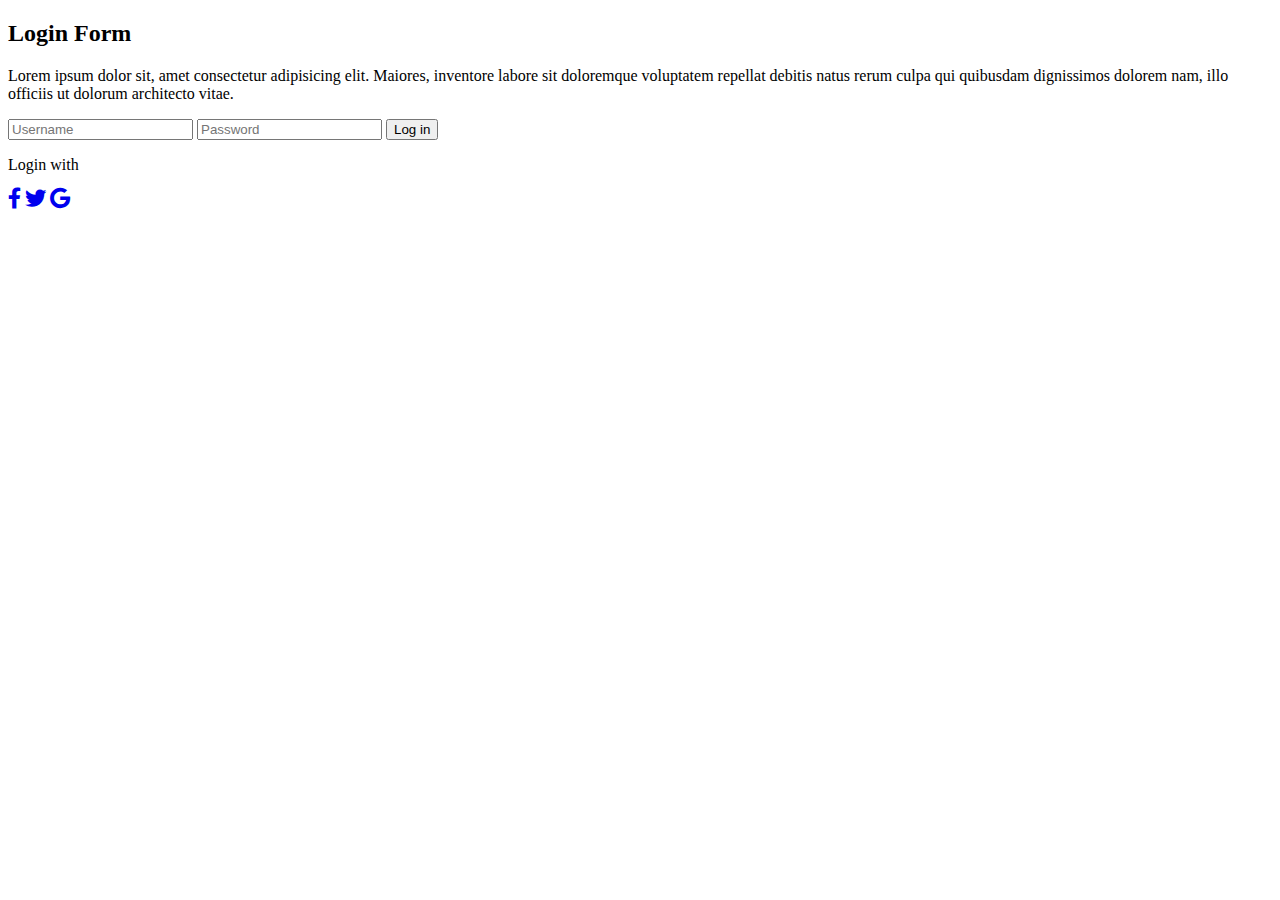
<file: 1/index.html>
<!DOCTYPE html>
<html lang="es">

<head>
    <meta charset="UTF-8">
    <meta http-equiv="X-UA-Compatible" content="IE=edge">
    <meta name="viewport" content="width=device-width, initial-scale=1.0">
    <title>Exercise 1</title>

    <link rel="stylesheet" href="https://use.fontawesome.com/releases/v5.0.8/css/all.css">
    <link href="https://cdn.jsdelivr.net/npm/bootstrap@5.1.3/dist/css/bootstrap.min.css" rel="stylesheet"
        integrity="sha384-1BmE4kWBq78iYhFldvKuhfTAU6auU8tT94WrHftjDbrCEXSU1oBoqyl2QvZ6jIW3" crossorigin="anonymous">
</head>

<body>

    <section class="gradient-custom bg-dark">

        <div class="container py-5 h-80">

            <div class="row d-flex justify-content-center align-items-center h-100">

                <div class="col-12 col-md-8 col-lg-6 col-xl-5">
                    <h2 class="fw-bold mb-2 text-uppercase text-white text-center">Login Form</h2>
                    <p class="text-white-50 mb-5 text-center">Lorem ipsum dolor sit, amet consectetur adipisicing elit. 
                        Maiores, inventore labore sit doloremque voluptatem repellat debitis natus rerum culpa qui quibusdam dignissimos dolorem nam, 
                        illo officiis ut dolorum architecto vitae.</p>

                    <div class="card bg-white text-black" style="border-radius: 1rem;">

                        <div class="card-body p-5 text-center">

                            <div class="mb-md-5 mt-md-4 pb-5">

                                <input type="text" id="typeUserX"
                                    class="border-black bg-light text-black mb-4 form-control form-control-lg"
                                    placeholder="Username" />
                                <input type="password" id="typePasswordX"
                                    class="border-black bg-light text-black mb-4 form-control form-control-lg"
                                    placeholder="Password" />

                                <button class="btn btn-success btn-outline-light btn-lg px-6" type="submit">Log
                                    in</button>
                            </div>
                        </div>
                    </div>

                    <p class="text-white-50 mb-5 text-center">Login with</p>

                    <div class="d-flex justify-content-center text-center mt-4 pt-1">
                        <a href="#" class="text-white"><i class="fab fa-facebook-f fa-lg"></i></a>
                        <a href="#" class="text-white"><i class="fab fa-twitter fa-lg mx-4 px-2"></i></a>
                        <a href="#" class="text-white"><i class="fab fa-google fa-lg"></i></a>
                    </div>
                </div>
            </div>
        </div>
    </section>

</body>

</html>
</file>
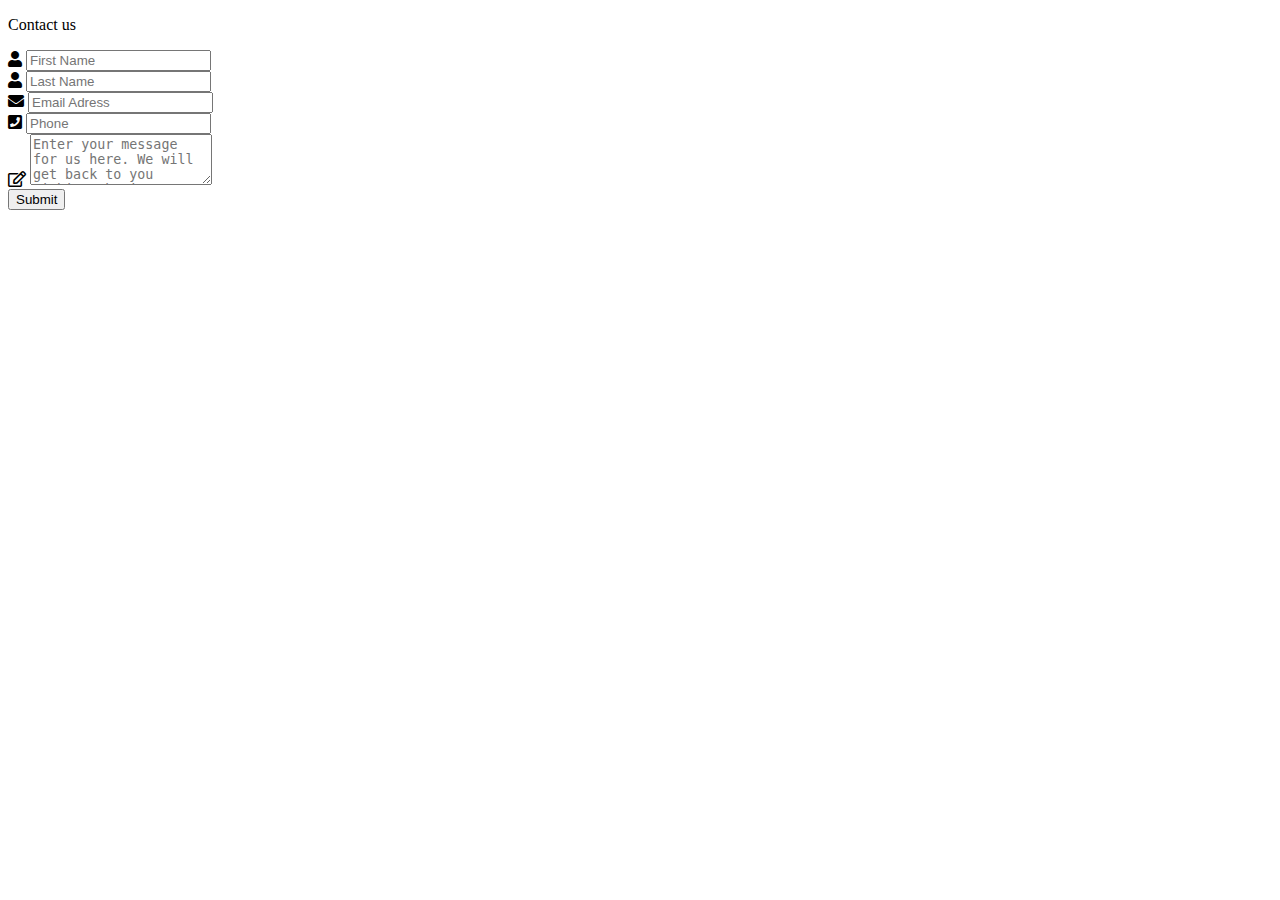
<file: 2/index.html>
<!DOCTYPE html>

<html lang="es">

  <head>
    <meta charset="UTF-8" />
    <meta http-equiv="X-UA-Compatible" content="IE=edge" />
    <meta name="viewport" content="width=device-width, initial-scale=1.0" />
    <title>Exercise 2</title>

    <link
      rel="stylesheet"
      href="https://use.fontawesome.com/releases/v5.0.8/css/all.css"/>
    <link
      href="https://cdn.jsdelivr.net/npm/bootstrap@5.1.3/dist/css/bootstrap.min.css"
      rel="stylesheet"
      integrity="sha384-1BmE4kWBq78iYhFldvKuhfTAU6auU8tT94WrHftjDbrCEXSU1oBoqyl2QvZ6jIW3"
      crossorigin="anonymous"/>

  </head>

  <body class="bg-secondary">
    <div class="card-body">
      <form class="container text-info">
        <p class="h4 text-center py-4 border-bottom mb-5">Contact us</p>

        <div class="form-group row align-items-center">
          <div class="col-3"></div>
          <i class="fa fa-user prefix col-1 fs-3"></i>
          <input
            type="text"
            id="name"
            class="form-control col"
            placeholder="First Name"/>
          <div class="col-2"></div>
        </div>

        <div class="form-group row align-items-center mt-3">
          <div class="col-3"></div>
          <i class="fa fa-user prefix blue-text col-1 fs-3"></i>
          <input
            type="text"
            id="surname"
            class="form-control col"
            placeholder="Last Name"/>
          <div class="col-2"></div>
        </div>

        <div class="form-group row align-items-center mt-3">
          <div class="col-3"></div>
          <i class="fa fa-envelope prefix blue-text col-1 fs-3"></i>
          <input
            type="text"
            id="mail"
            class="form-control col"
            placeholder="Email Adress"/>
          <div class="col-2"></div>
        </div>

        <div class="form-group row align-items-center mt-3">
          <div class="col-3"></div>
          <i class="fa fa-phone-square blue-text col-1 fs-3"></i>
          <input
            type="text"
            id="phone"
            class="form-control col"
            placeholder="Phone"/>
          <div class="col-2"></div>
        </div>

        <div class="form-group row align-items-start mt-3">
          <div class="col-3"></div>
          <i class="far fa-edit prefix blue-text col-1 fs-3"></i>
          <textarea
            name="materialFormCardMsgEx"
            id="materialFormCardMsgEx"
            class="form-control col"
            rows="3"
            placeholder="Enter your message for us here. We will get back to you within 2 business days."></textarea>
          <div class="col-2"></div>
        </div>

        <div class="text-center py-4 mt-3">
          <button class="btn btn-primary" type="submit">Submit</button>
        </div>

      </form>

    </div>

  </body>
  
</html>
</file>
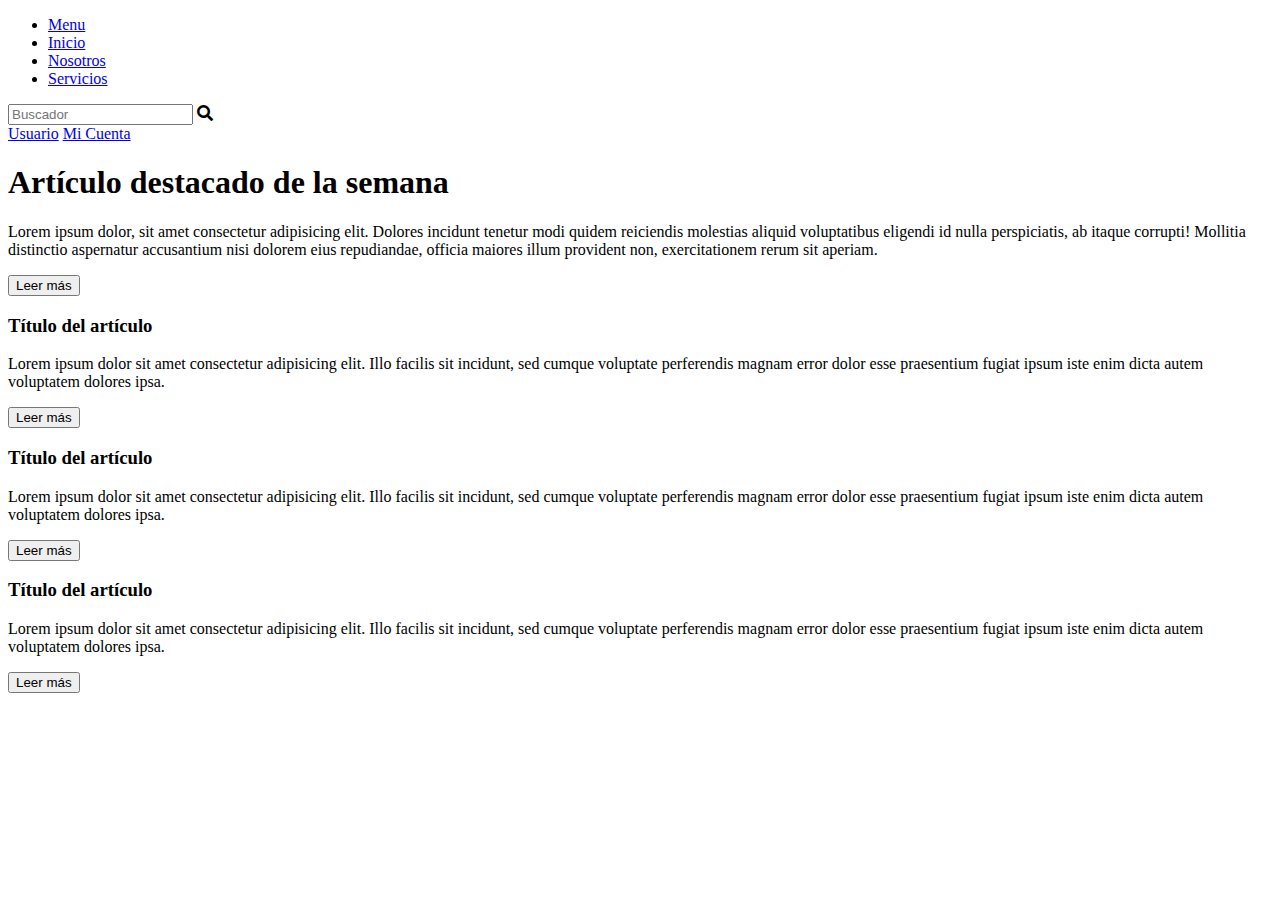
<file: 4/index.html>
<!DOCTYPE html>
<html lang="es">
  <head>
    <meta charset="UTF-8" />
    <meta http-equiv="X-UA-Compatible" content="IE=edge" />
    <meta name="viewport" content="width=device-width, initial-scale=1.0" />
    <title>Exercise 4</title>

    <link
      rel="stylesheet"
      href="https://use.fontawesome.com/releases/v5.0.8/css/all.css"
    />
    <link
      href="https://cdn.jsdelivr.net/npm/bootstrap@5.1.3/dist/css/bootstrap.min.css"
      rel="stylesheet"
      integrity="sha384-1BmE4kWBq78iYhFldvKuhfTAU6auU8tT94WrHftjDbrCEXSU1oBoqyl2QvZ6jIW3"
      crossorigin="anonymous"
    />
    <script
      src="https://code.jquery.com/jquery-3.2.1.slim.min.js"
      integrity="sha384-KJ3o2DKtIkvYIK3UENzmM7KCkRr/rE9/Qpg6aAZGJwFDMVNA/GpGFF93hXpG5KkN"
      crossorigin="anonymous"
    ></script>
    <script
      src="https://cdn.jsdelivr.net/npm/popper.js@1.12.9/dist/umd/popper.min.js"
      integrity="sha384-ApNbgh9B+Y1QKtv3Rn7W3mgPxhU9K/ScQsAP7hUibX39j7fakFPskvXusvfa0b4Q"
      crossorigin="anonymous"
    ></script>
    <script
      src="https://cdn.jsdelivr.net/npm/bootstrap@4.0.0/dist/js/bootstrap.min.js"
      integrity="sha384-JZR6Spejh4U02d8jOt6vLEHfe/JQGiRRSQQxSfFWpi1MquVdAyjUar5+76PVCmYl"
      crossorigin="anonymous"
    ></script>
  </head>

  <body class="bg-dark">
    <div class="w-75 mx-auto">
      <header class="blog-header py-3">
        <nav class="navbar navbar-expand-lg navbar-light bg-light">
          <div class="container-fluid">
            <div class="pt-1 navbar-nav">
              <ul class="navbar-nav me-auto mb-2 mb-lg-0">
                <li class="nav-item p-1">
                  <a class="btn btn-sm" href="#">Menu</a>
                </li>
                <li class="nav-item p-1">
                  <a class="btn btn-sm" href="#">Inicio</a>
                </li>
                <li class="nav-item p-1">
                  <a class="btn btn-sm" href="#">Nosotros</a>
                </li>
                <li class="nav-item p-1">
                  <a class="btn btn-sm" href="#">Servicios</a>
                </li>
              </ul>
              <form class="d-flex input-group w-auto ms-5">
                <input
                  type="search"
                  class="form-control"
                  placeholder="Buscador"
                  aria-label="Search"
                />
                <span class="input-group-text border-0 d-none d-lg-flex">
                  <i class="fas fa-search"></i>
                </span>
              </form>
            </div>
            <div class="col-4 d-flex justify-content-end align-items-center">
              <a class="btn btn-sm" href="#">Usuario</a>
              <a class="btn btn-sm" href="#">Mi Cuenta</a>
            </div>
          </div>
        </nav>
      </header>
    </div>

    <main class="w-75 mx-auto">
      <div class="p-4 p-md-5 mb-4 text-white rounded bg-secondary">
        <div class="px-0">
          <h1 class="display-4 fw-bold text-white">
            Artículo destacado de la semana
          </h1>
          <p class="lead my-3 text-white">
            Lorem ipsum dolor, sit amet consectetur adipisicing elit. Dolores
            incidunt tenetur modi quidem reiciendis molestias aliquid
            voluptatibus eligendi id nulla perspiciatis, ab itaque corrupti!
            Mollitia distinctio aspernatur accusantium nisi dolorem eius
            repudiandae, officia maiores illum provident non, exercitationem
            rerum sit aperiam.
          </p>
          <button class="btn btn-primary rounded-1">Leer más</button>
        </div>
      </div>

      <div class="row mb-2">
        <div class="col-md-4">
          <div
            class="row g-0 border rounded overflow-hidden flex-md-row mb-4 shadow-sm h-md-250 position-relative bg-secondary"
          >
            <div class="p-4 position-static">
              <h3 class="mb-0 text-white">Título del artículo</h3>
              <div class="w-100 my-5 p-5 bg-dark"></div>
              <p class="mb-auto text-white">
                Lorem ipsum dolor sit amet consectetur adipisicing elit. Illo
                facilis sit incidunt, sed cumque voluptate perferendis magnam
                error dolor esse praesentium fugiat ipsum iste enim dicta autem
                voluptatem dolores ipsa.
              </p>
              <button class="btn btn-success rounded-1">Leer más</button>
            </div>
          </div>
        </div>
        <div class="col-md-4">
          <div
            class="row g-0 border rounded overflow-hidden flex-md-row mb-4 shadow-sm h-md-250 position-relative bg-secondary"
          >
            <div class="p-4 position-static">
              <h3 class="mb-0 text-white">Título del artículo</h3>
              <div class="w-100 my-5 p-5 bg-dark"></div>
              <p class="mb-auto text-white">
                Lorem ipsum dolor sit amet consectetur adipisicing elit. Illo
                facilis sit incidunt, sed cumque voluptate perferendis magnam
                error dolor esse praesentium fugiat ipsum iste enim dicta autem
                voluptatem dolores ipsa.
              </p>
              <button class="btn btn-success rounded-1">Leer más</button>
            </div>
          </div>
        </div>
        <div class="col-md-4">
          <div
            class="g-0 border rounded overflow-hidden mb-4 shadow-sm h-md-250 position-relative bg-secondary"
          >
            <div class="p-4 position-static">
              <h3 class="mb-0 text-white">Título del artículo</h3>
              <div class="w-100 my-5 p-5 bg-dark"></div>
              <p class="mb-auto text-white">
                Lorem ipsum dolor sit amet consectetur adipisicing elit. Illo
                facilis sit incidunt, sed cumque voluptate perferendis magnam
                error dolor esse praesentium fugiat ipsum iste enim dicta autem
                voluptatem dolores ipsa.
              </p>
              <button class="btn btn-success rounded-1">Leer más</button>
            </div>
          </div>
        </div>
      </div>
    </main>
  </body>
</html>
</file>
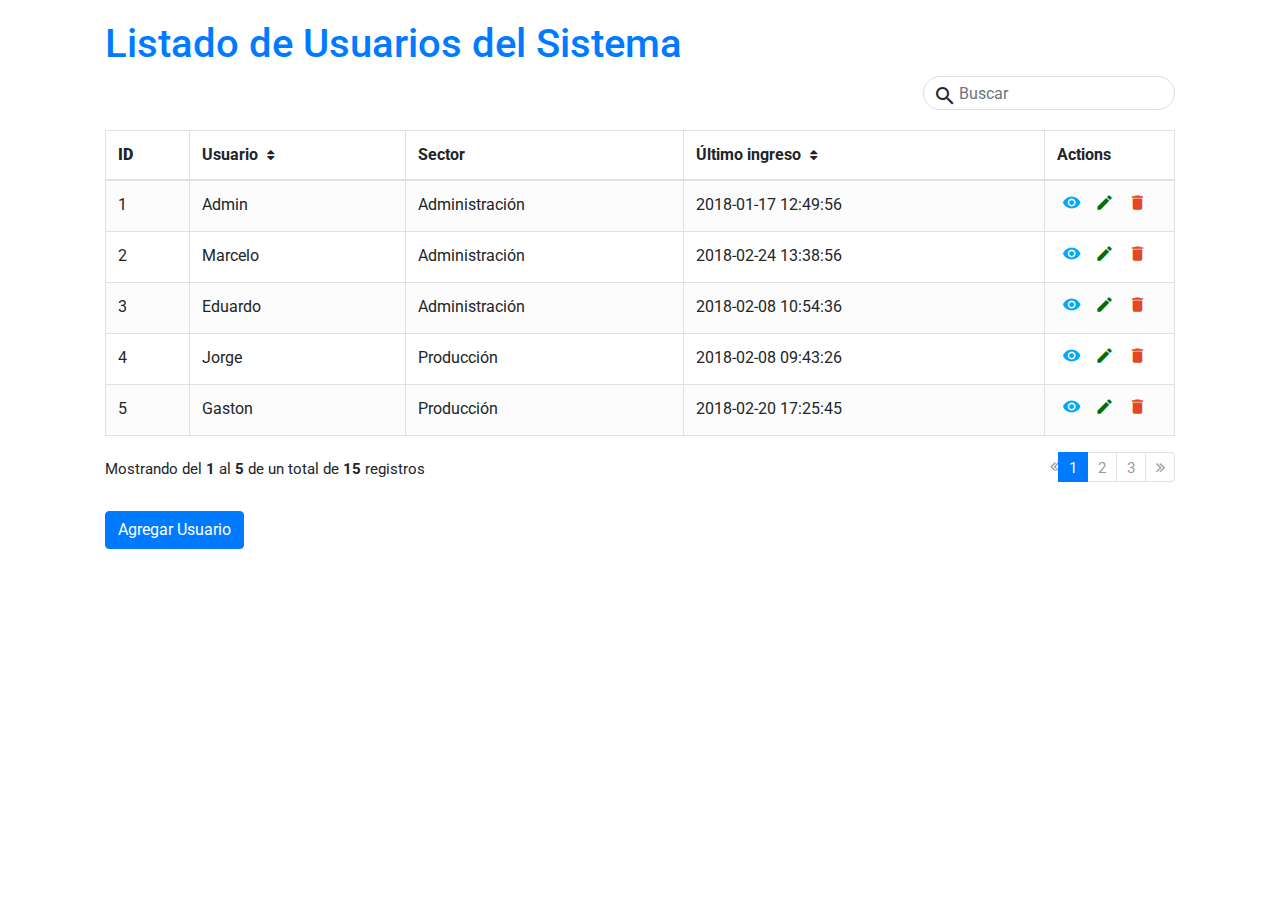
<file: 5/index.html>
<!DOCTYPE html>
<html lang="es">
  <head>
    <meta charset="UTF-8" />
    <meta http-equiv="X-UA-Compatible" content="IE=edge" />
    <meta name="viewport" content="width=device-width, initial-scale=1.0" />
    <title>Exercise 5</title>

    <link rel="stylesheet" href="css/style.css" />
    <link
      rel="stylesheet"
      href="https://fonts.googleapis.com/css?family=Roboto"
    />
    <link
      rel="stylesheet"
      href="https://stackpath.bootstrapcdn.com/bootstrap/4.5.0/css/bootstrap.min.css"
    />
    <link
      rel="stylesheet"
      href="https://fonts.googleapis.com/icon?family=Material+Icons"
    />
    <link
      rel="stylesheet"
      href="https://maxcdn.bootstrapcdn.com/font-awesome/4.7.0/css/font-awesome.min.css"
    />
    <script src="https://code.jquery.com/jquery-3.5.1.min.js"></script>
    <script src="https://cdn.jsdelivr.net/npm/popper.js@1.16.0/dist/umd/popper.min.js"></script>
    <script src="https://stackpath.bootstrapcdn.com/bootstrap/4.5.0/js/bootstrap.min.js"></script>

    <script>
      $(document).ready(function () {
        $('[data-toggle="tooltip"]').tooltip();
      });
    </script>
  </head>

  <body>
    <div class="container-xl">
      <div class="table-responsive">
        <div class="table-wrapper">
          <h1 class="text-primary">Listado de Usuarios del Sistema</h1>
          <div class="table-title">
            <div class="row">
              <div class="col-sm-8"></div>
              <div class="col-sm-4">
                <div class="search-box">
                  <i class="material-icons">&#xE8B6;</i>
                  <input
                    type="text"
                    class="form-control"
                    placeholder="Buscar"
                  />
                </div>
              </div>
            </div>
          </div>
          <table class="table table-striped table-hover table-bordered">
            <thead>
              <tr>
                <th><b>ID</b></th>
                <th>Usuario <i class="fa fa-sort"></i></th>
                <th>Sector</th>
                <th>Último ingreso <i class="fa fa-sort"></i></th>
                <th>Actions</th>
              </tr>
            </thead>
            <tbody>
              <tr>
                <td>1</td>
                <td>Admin</td>
                <td>Administración</td>
                <td>2018-01-17 12:49:56</td>
                <td>
                  <a href="#" class="view" title="View" data-toggle="tooltip"
                    ><i class="material-icons">&#xE417;</i></a
                  >
                  <a href="#" class="edit" title="Edit" data-toggle="tooltip"
                    ><i class="material-icons">&#xE254;</i></a
                  >
                  <a
                    href="#"
                    class="delete"
                    title="Delete"
                    data-toggle="tooltip"
                    ><i class="material-icons">&#xE872;</i></a
                  >
                </td>
              </tr>
              <tr>
                <td>2</td>
                <td>Marcelo</td>
                <td>Administración</td>
                <td>2018-02-24 13:38:56</td>
                <td>
                  <a href="#" class="view" title="View" data-toggle="tooltip"
                    ><i class="material-icons">&#xE417;</i></a
                  >
                  <a href="#" class="edit" title="Edit" data-toggle="tooltip"
                    ><i class="material-icons">&#xE254;</i></a
                  >
                  <a
                    href="#"
                    class="delete"
                    title="Delete"
                    data-toggle="tooltip"
                    ><i class="material-icons">&#xE872;</i></a
                  >
                </td>
              </tr>
              <tr>
                <td>3</td>
                <td>Eduardo</td>
                <td>Administración</td>
                <td>2018-02-08 10:54:36</td>
                <td>
                  <a href="#" class="view" title="View" data-toggle="tooltip"
                    ><i class="material-icons">&#xE417;</i></a
                  >
                  <a href="#" class="edit" title="Edit" data-toggle="tooltip"
                    ><i class="material-icons">&#xE254;</i></a
                  >
                  <a
                    href="#"
                    class="delete"
                    title="Delete"
                    data-toggle="tooltip"
                    ><i class="material-icons">&#xE872;</i></a
                  >
                </td>
              </tr>
              <tr>
                <td>4</td>
                <td>Jorge</td>
                <td>Producción</td>
                <td>2018-02-08 09:43:26</td>
                <td>
                  <a href="#" class="view" title="View" data-toggle="tooltip"
                    ><i class="material-icons">&#xE417;</i></a
                  >
                  <a href="#" class="edit" title="Edit" data-toggle="tooltip"
                    ><i class="material-icons">&#xE254;</i></a
                  >
                  <a
                    href="#"
                    class="delete"
                    title="Delete"
                    data-toggle="tooltip"
                    ><i class="material-icons">&#xE872;</i></a
                  >
                </td>
              </tr>
              <tr>
                <td>5</td>
                <td>Gaston</td>
                <td>Producción</td>
                <td>2018-02-20 17:25:45</td>
                <td>
                  <a href="#" class="view" title="View" data-toggle="tooltip"
                    ><i class="material-icons">&#xE417;</i></a
                  >
                  <a href="#" class="edit" title="Edit" data-toggle="tooltip"
                    ><i class="material-icons">&#xE254;</i></a
                  >
                  <a
                    href="#"
                    class="delete"
                    title="Delete"
                    data-toggle="tooltip"
                    ><i class="material-icons">&#xE872;</i></a
                  >
                </td>
              </tr>
            </tbody>
          </table>
          <div class="clearfix">
            <div class="hint-text">
              Mostrando del <b>1</b> al <b>5</b> de un total de
              <b>15</b> registros
            </div>
            <ul class="pagination">
              <li class="page-item disabled">
                <a href="#"><i class="fa fa-angle-double-left"></i></a>
              </li>
              <li class="page-item active">
                <a href="#" class="page-link">1</a>
              </li>
              <li class="page-item"><a href="#" class="page-link">2</a></li>
              <li class="page-item"><a href="#" class="page-link">3</a></li>
              <li class="page-item">
                <a href="#" class="page-link"
                  ><i class="fa fa-angle-double-right"></i
                ></a>
              </li>
            </ul>
          </div>
          <br />
          <button class="btn btn-primary rounded-1">Agregar Usuario</button>
        </div>
      </div>
    </div>
  </body>
</html>
</file>
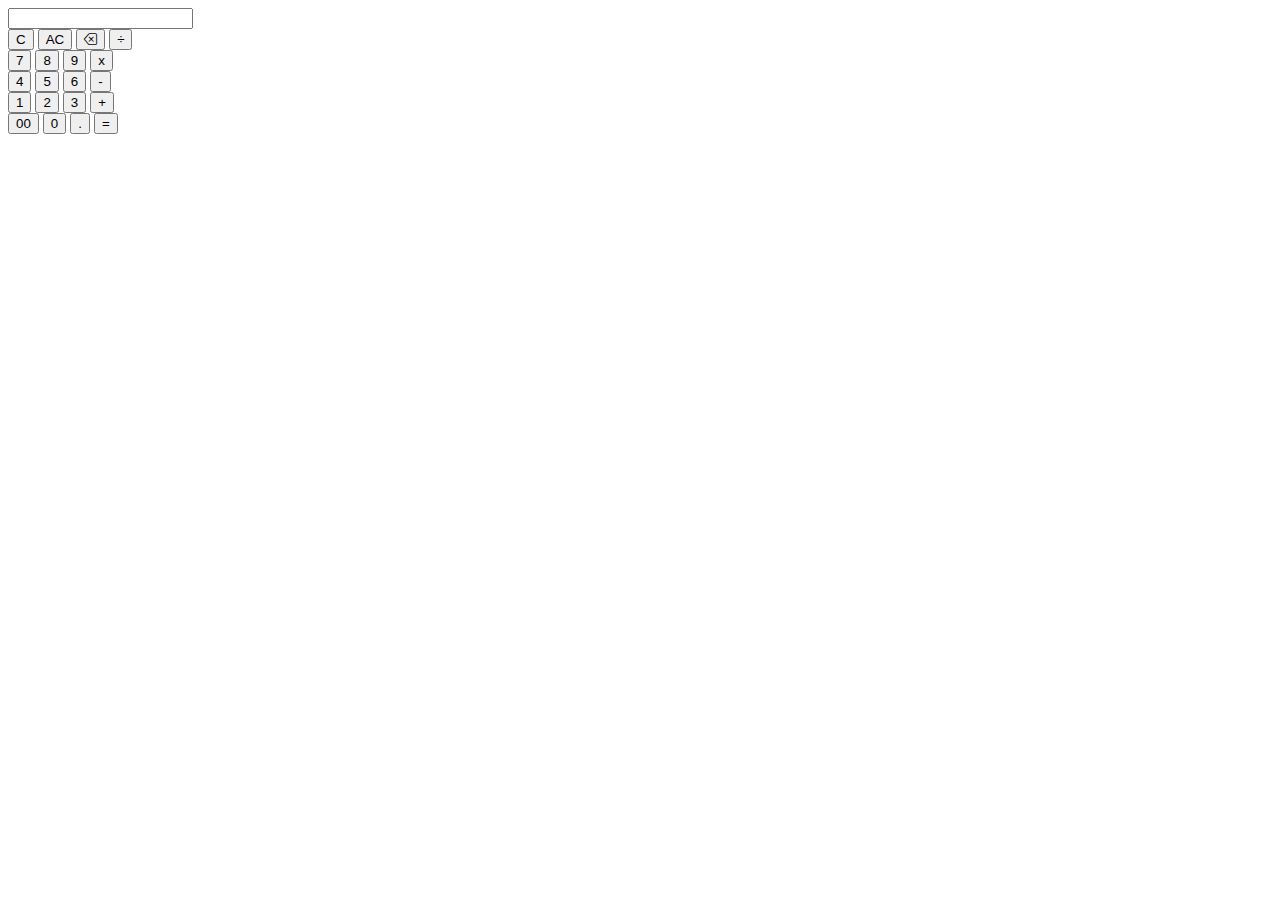
<file: 8/index.html>
<!DOCTYPE html>
<html lang="es">

<head>
    <meta charset="UTF-8">
    <meta http-equiv="X-UA-Compatible" content="IE=edge">
    <meta name="viewport" content="width=device-width, initial-scale=1.0">
    <title>Exercise 8</title>

    <link rel="stylesheet" href="https://cdn.jsdelivr.net/npm/bootstrap-icons@1.3.0/font/bootstrap-icons.css">
    <link href="https://cdn.jsdelivr.net/npm/bootstrap@5.2.0/dist/css/bootstrap.min.css" rel="stylesheet" 
        integrity="sha384-gH2yIJqKdNHPEq0n4Mqa/HGKIhSkIHeL5AyhkYV8i59U5AR6csBvApHHNl/vI1Bx" crossorigin="anonymous">

</head>

<body>
    <div class="w-100 d-flex">
        <div class="container w-25 m-auto">
          <div class="input-group row">
            <div class="col-1"></div>
            <input id="result" type="text" class="col-11">
          </div>
      
          <div class="row">
            <div class="btn-group">
              <button type="button" class="col-3 btn btn-outline text-white bg-success" onclick="c()">C</button>
              <button type="button" class="col-3 btn btn-outline text-white bg-success" onclick="ac()">AC</button>
              <button type="button" class="col-3 btn btn-outline text-white bg-success" onclick="del()"><i class="bi bi-backspace"></i></button>
              <button type="button" class="col-3 btn btn-outline text-white bg-success" onclick="divide()">÷</button>
            </div>
          </div>
      
          <div class="row">
            <div class="btn-group">
              <button type="button" class="col-3 btn btn-outline text-white bg-secondary" onclick="number('7')">7</button>
              <button type="button" class="col-3 btn btn-outline text-white bg-secondary" onclick="number('8')">8</button>
              <button type="button" class="col-3 btn btn-outline text-white bg-secondary" onclick="number('9')">9</button>
              <button type="button" class="col-3 btn btn-outline text-white bg-success" onclick="product()">x</button>
            </div>
          </div>
      
          <div class="row">
            <div class="btn-group">
              <button type="button" class="col-3 btn btn-outline text-white bg-secondary" onclick="number('4')">4</button>
              <button type="button" class="col-3 btn btn-outline text-white bg-secondary" onclick="number('5')">5</button>
              <button type="button" class="col-3 btn btn-outline text-white bg-secondary" onclick="number('6')">6</button>
              <button type="button" class="col-3 btn btn-outline text-white bg-success" onclick="minus()">-</button>
            </div>
          </div>
      
          <div class="row">
            <div class="btn-group">
              <button type="button" class="col-3 btn btn-outline text-white bg-secondary" onclick="number('1')">1</button>
              <button type="button" class="col-3 btn btn-outline text-white bg-secondary" onclick="number('2')">2</button>
              <button type="button" class="col-3 btn btn-outline text-white bg-secondary" onclick="number('3')">3</button>
              <button type="button" class="col-3 btn btn-outline text-white bg-success" onclick="plus()">+</button>
            </div>
          </div>
      
          <div class="row">
            <div class="btn-group">
              <button type="button" class="col-3 btn btn-outline text-white bg-secondary" onclick="number('00')">00</button>
              <button type="button" class="col-3 btn btn-outline text-white bg-secondary" onclick="number('0')">0</button>
              <button type="button" class="col-3 btn btn-outline text-white bg-secondary" onclick="number('.')">.</button>
              <button type="button" class="col-3 btn btn-outline text-white bg-success" onclick="equal()">=</button>
            </div>
          </div>
        </div>
      </div>

      <script src="./js/code.js"></script>
    
</body>

</html>
</file>
<file: 5/css/style.css>
body {
    color: #566787;
    background: #f5f5f5;
}

.search-box {
    position: relative;
    float: right;
}

.search-box input {
    height: 34px;
    border-radius: 20px;
    padding-left: 35px;
    border-color: #ddd;
    box-shadow: none;
}

.search-box input:focus {
    border-color: #3FBAE4;
}

.search-box i {
    position: absolute;
    top: 8px;
    left: 10px;
}

.hint-text {
    float: left;
    margin-top: 6px;
    font-size: 95%;
}

.table-wrapper {
    min-width: 1000px;
    padding: 20px;
}

.table-title {
    padding-bottom: 10px;
    margin: 0 0 10px;
    min-width: 100%;
}

table.table-striped tbody tr:nth-of-type(odd) {
    background-color: #fcfcfc;
}

table.table-striped.table-hover tbody tr:hover {
    background: #f5f5f5;
}

table.table th i {
    font-size: 13px;
    margin: 0 5px;
    cursor: pointer;
}

table.table td:last-child {
    width: 130px;
}

table.table td a {
    color: #a0a5b1;
    display: inline-block;
    margin: 0 5px;
}

table.table td a.view {
    color: #03A9F4;
}

table.table td a.edit {
    color: #006f04;
}

table.table td a.delete {
    color: #E34724;
}

table.table td i {
    font-size: 19px;
}

.pagination {
    float: right;
    margin: 0 0 5px;
}

.pagination li a {
    font-size: 95%;
    width: 30px;
    height: 30px;
    color: #999;
    line-height: 30px;
    text-align: center;
    padding: 0;
}

.pagination li a:hover {
    color: #666;
}

.pagination li.active a:hover {
    background: #0397d6;
}

.pagination li i {
    font-size: 16px;
    padding-top: 6px
}
</file>
